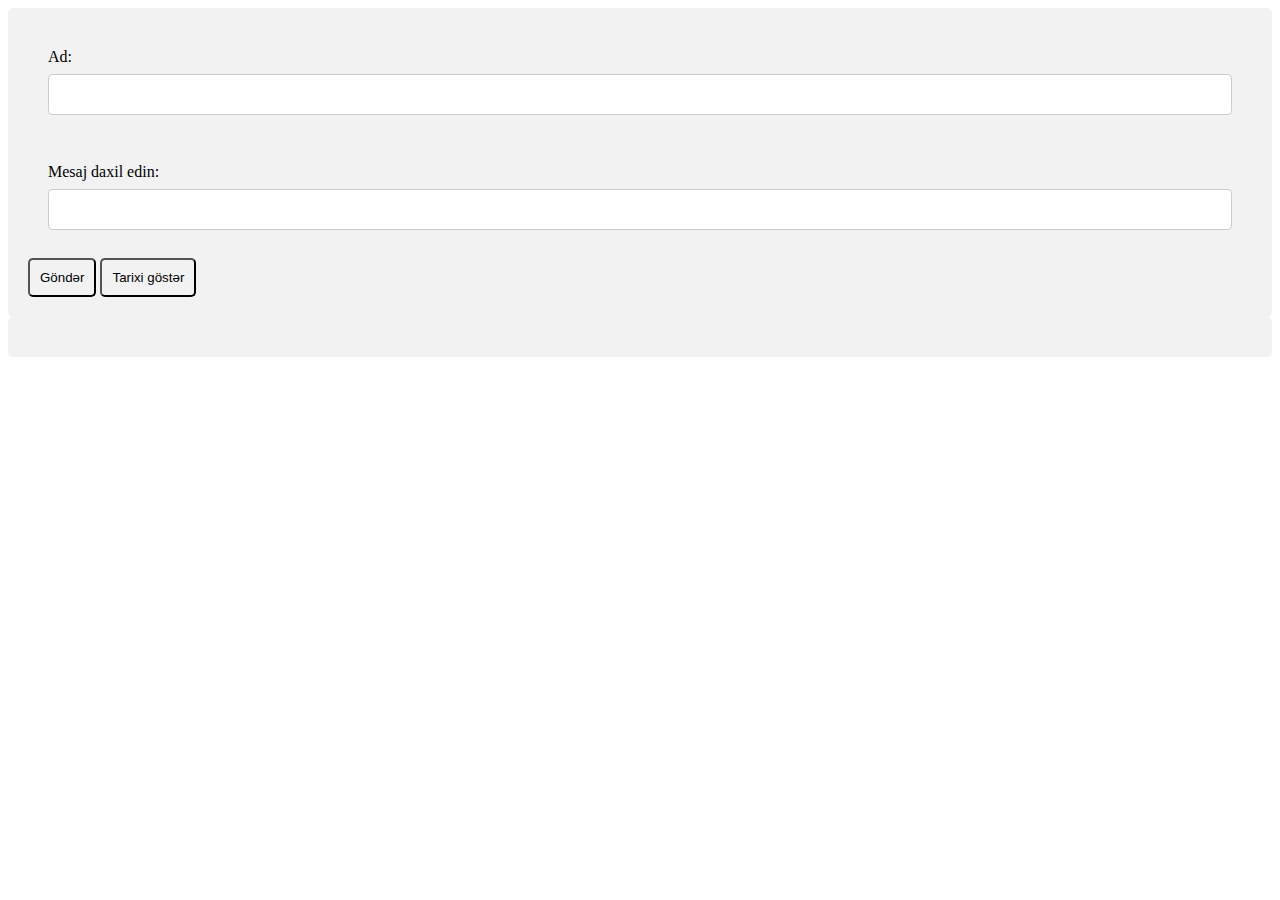
<file: Exam/Question 3/index.html>
<!DOCTYPE html>
<html lang="en">
<head>
    <meta charset="UTF-8">
    <title>Question 3</title>
    <link rel="stylesheet" href="main.css">
</head>
<body>
    <div class="form">
        <div>Ad: <input class="name_auth" type="text" required></div>
        <div>Mesaj daxil edin: <input class="message_auth" type="text" required></div>
        <button class="btn_send">Göndər</button>
        <button class="show_history">Tarixi göstər</button>
    </div>
    <div class="history"></div>
    <script src="main.js"></script>
</body>
</html>
</file>
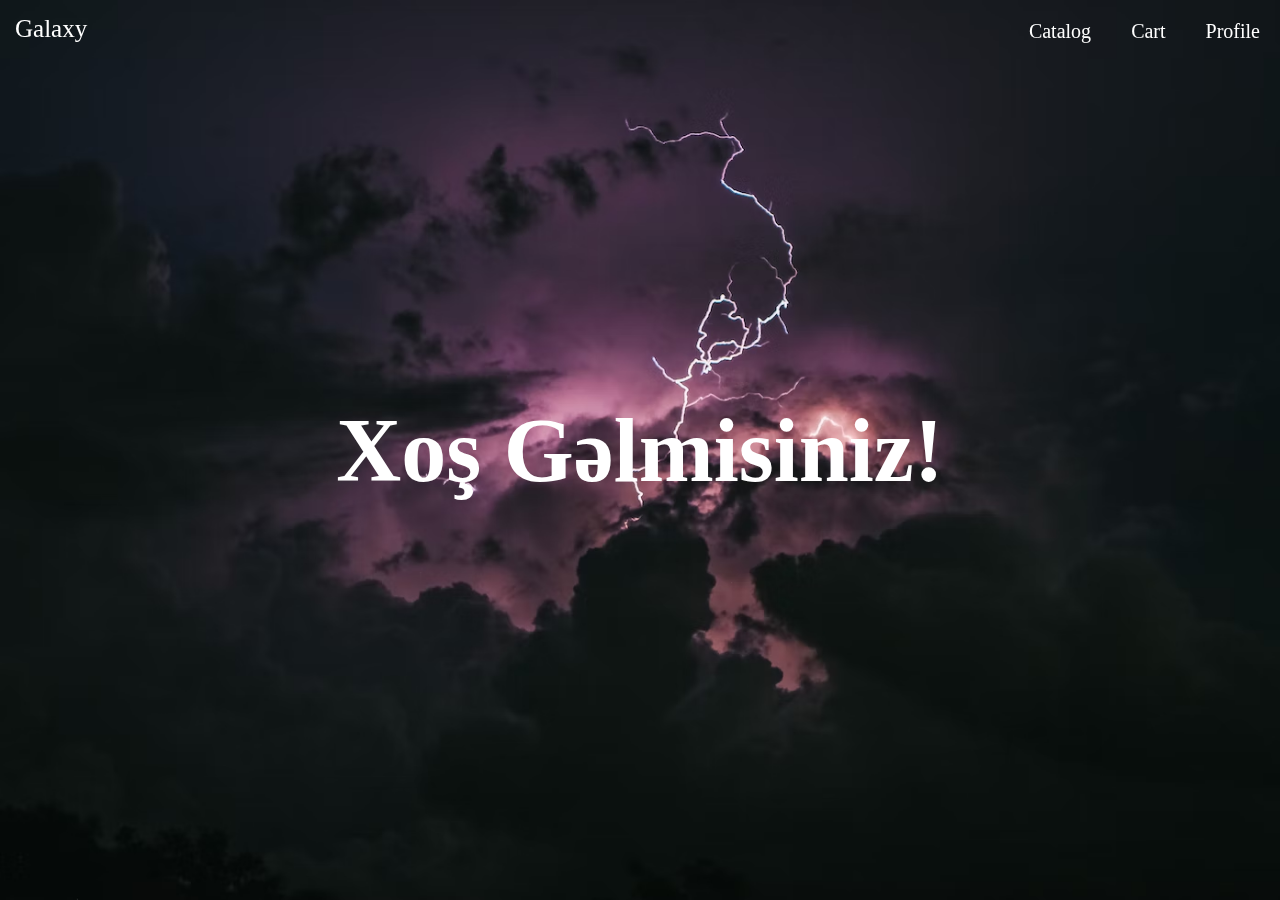
<file: Exam/Question 1/question1.html>
<!DOCTYPE html>
<html lang="en">

<head>
    <meta charset="UTF-8">
    <meta http-equiv="X-UA-Compatible" content="IE=edge">
    <meta name="viewport" content="width=device-width, initial-scale=1.0">
    <link rel="stylesheet" href="main.css">
    <title>Question 1</title>
</head>

<body>
    <div class="container">
        <div class="headPart">
            <div class="All">
                <div class="One">
                    <p>Galaxy</p>
                </div>
                <div class="Two">
                    <p>Catalog</p>
                    <p>Cart</p>
                    <p>Profile</p>
                </div>
            </div>
        </div>
       <div class="mainPart">
        <div class="mainText">
            <p> Xoş Gəlmisiniz! </p>
        </div>
       </div>
    </div>
</body>

</html>
</file>
<file: Exam/Question 3/main.css>
input[type=text], select {
    width: 100%;
    padding: 12px 20px;
    margin: 8px 0;
    display: inline-block;
    border: 1px solid #ccc;
    border-radius: 4px;
    box-sizing: border-box;
  }
  
  input[type=submit] {
    width: 100%;
    background-color: #4CAF50;
    color: white;
    padding: 14px 20px;
    margin: 8px 0;
    border: none;
    border-radius: 4px;
    cursor: pointer;
  }
  
  input[type=submit]:hover {
    background-color: #45a049;
  }
  
  div{
    border-radius: 5px;
    background-color: #f2f2f2;
    padding: 20px;
  }
.btn_send, .show_history{
    border-radius: 5px;
    background-color: #f2f2f2;
    padding: 10px;
}
.btn_send:hover, .show_history:hover{
    border-radius: 5px;
    background-color: #3f3939;
    padding: 10px;
    color: whitesmoke;
}
</file>
<file: Exam/Question 1/main.css>
*{
    margin: 0;
    padding: 0;
    box-sizing: border-box;
    font-family: Cambria, Cochin, Georgia, Times, 'Times New Roman', serif;
}
.container{
    background-image: url("photo2.png");
    background-repeat: no-repeat;
    background-size: cover;
    color: white;
}
.All{
    display: flex;
    justify-content: space-between;
}
.One{
    font-size: 25px;
    padding: 15px;
}
.Two{
    display: flex;
    flex-direction: row;
    font-size: 20px;
}
.Two p{
    padding: 20px;
    margin: 0;
}
.mainPart{
    height: 100vh;
}
.mainText{
    display: flex;
    justify-content: center;
    align-items: center;
    font-size: 90px;
    height: 100%;
    font-weight: 900;
}
.headPart{
    position: fixed;
    width: 100%;
}
</file>
